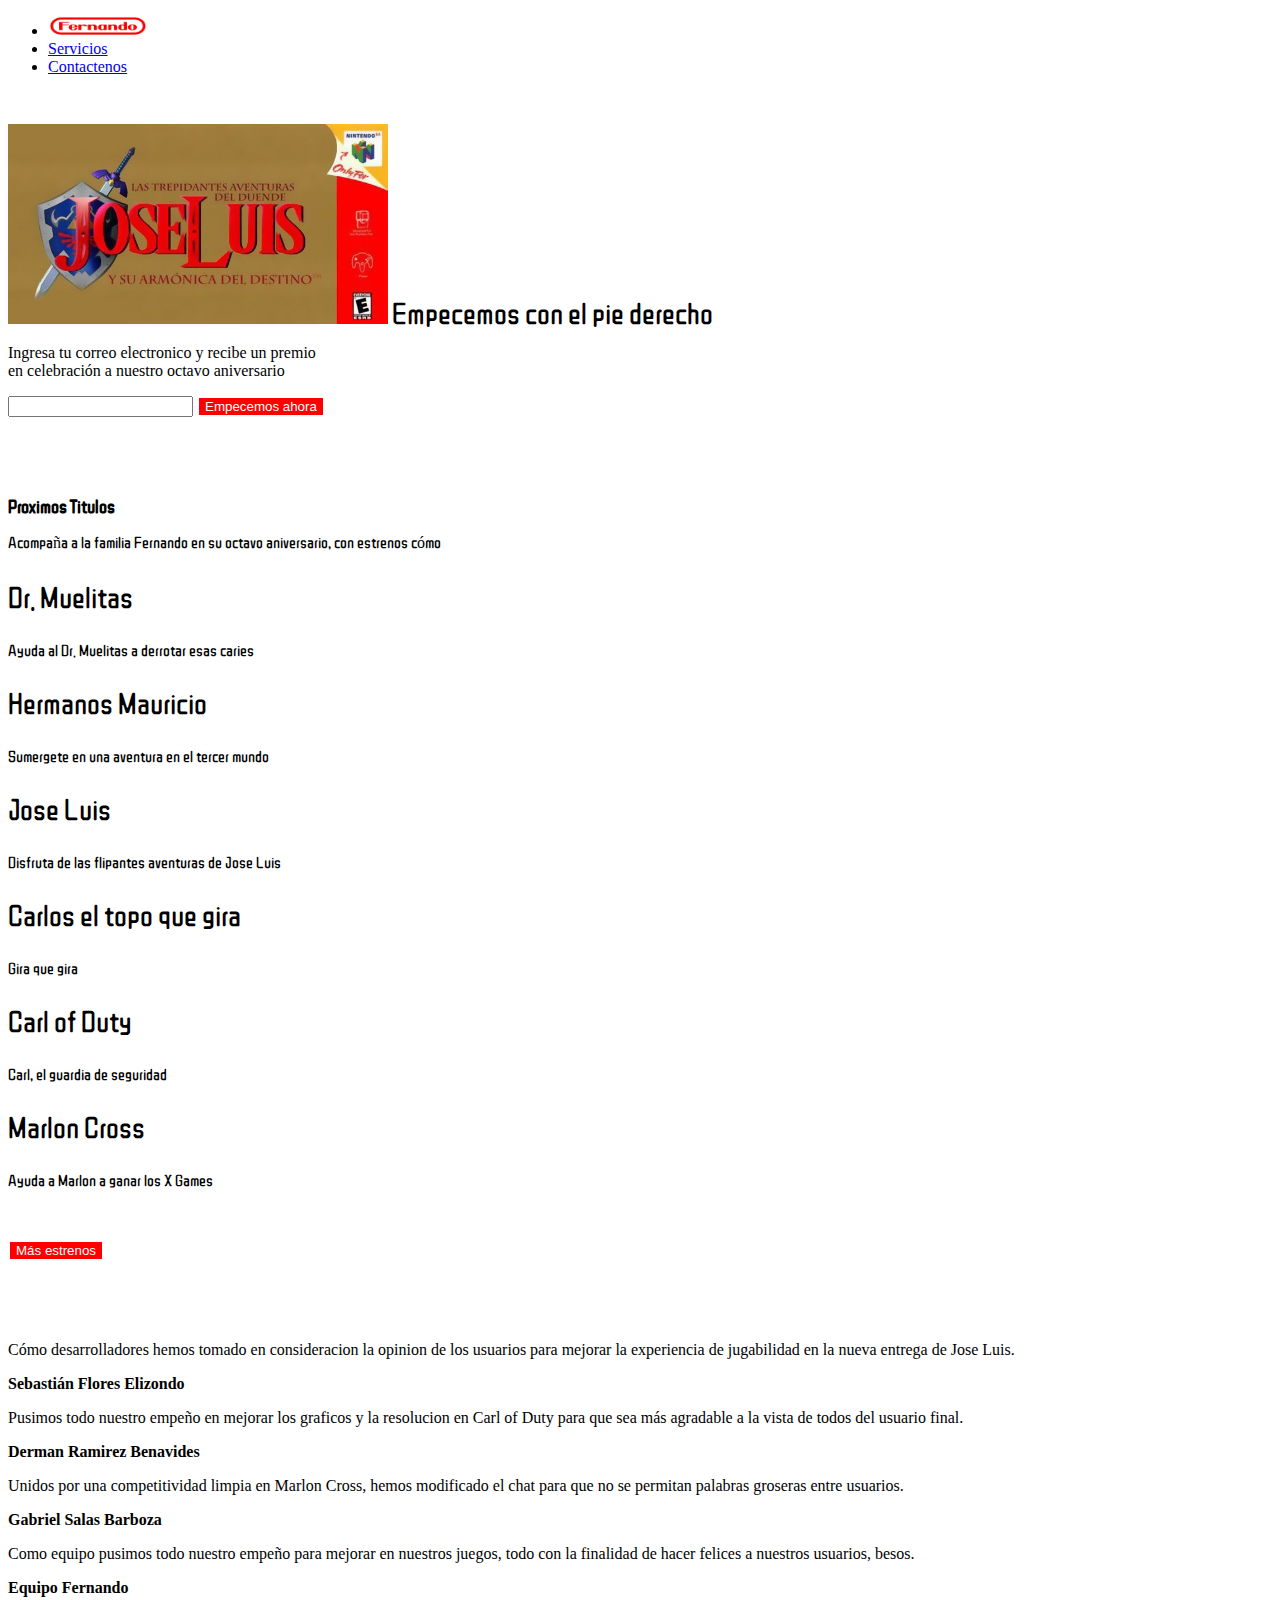
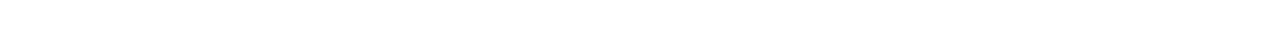
<file: index.html>
<!DOCTYPE html>
<html lang="en">
<head>
    <meta charset="UTF-8">
    <meta http-equiv="X-UA-Compatible" content="IE=edge">
    <meta name="viewport" content="width=device-width, initial-scale=1.0">
    <title>Fernando</title>
    <link rel="icon" type="img/jfif" href="img/Moneda.jfif">
    <!-- CSS only -->
    <link href="https://cdn.jsdelivr.net/npm/bootstrap@5.1.3/dist/css/bootstrap.min.css" rel="stylesheet" integrity="sha384-1BmE4kWBq78iYhFldvKuhfTAU6auU8tT94WrHftjDbrCEXSU1oBoqyl2QvZ6jIW3" crossorigin="anonymous">
    <link rel="stylesheet" href="css/general.css">
    <link rel="stylesheet" href="css/estilo_index.css">
    <link rel="preconnect" href="https://fonts.googleapis.com">
    <link rel="preconnect" href="https://fonts.gstatic.com" crossorigin>
    <link href="https://fonts.googleapis.com/css2?family=ZCOOL+QingKe+HuangYou&display=swap" rel="stylesheet">
</head>

<body>
    <header>
        <ul class="nav nav-tabs">
            <li class="nav-item">
              <a class="nav-link active" aria-current="page" href="index.html">
                  <img id="imgLogo" src="img/Fernando_Logo.png" alt="Logo_inicio">
              </a>
            </li>
            <li class="nav-item">
              <a class="nav-link" href="servicios.html">Servicios</a>
            </li>
            <li class="nav-item">
              <a class="nav-link" href="contactenos.html">Contactenos</a>
            </li>
          </ul>
    <main>

<!--Espacio de ingreso de correo e imagen a la derecha-->
      <form>
        <div class="margen">
          <div class="container">
            <div class="mb-3">
              <img src="img/JoseLuis.jpg" class="rounded float-end" alt="..." width="380" height="200">
              <label for="exampleInputEmail1" class="Titulos">Empecemos con el pie derecho</label>
              <br>
              <p>Ingresa tu correo electronico y recibe un premio <br> en celebración a nuestro octavo aniversario</p>
              <input type="email" id="exampleInputEmail1" aria-describedby="emailHelp"> <button type="submit" class="btn btn-primary">Empecemos ahora</button>
            </div>
          </div>
        </div>
      </form>

<!--Espacio de proximos titulos-->
    <div class="margenTitulos">
      <div class="container">
          <p><h3 class="Texto">Proximos Titulos</h3></p>
          <p class="Texto">Acompaña a la familia Fernando en su octavo aniversario, con estrenos cómo </p>
          <div class="row g-2">
            <div class="col-4">
              <div class="p-3 border bg-light">
                <p class="Titulos">Dr. Muelitas</p>
                <p class="Texto">Ayuda al Dr. Muelitas a derrotar esas caries</p>
              </div>
            </div>
            <div class="col-4">
              <div class="p-3 border bg-light">
                <p class="Titulos">Hermanos Mauricio</p>
                <p class="Texto">Sumergete en una aventura en el tercer mundo</p>
              </div>
            </div>
            <div class="col-4">
              <div class="p-3 border bg-light">
                <p class="Titulos">Jose Luis</p>
                <p class="Texto">Disfruta de las flipantes aventuras de Jose Luis</p>
              </div>
            </div>
            <div class="col-4">
              <div class="p-3 border bg-light">
                <p class="Titulos">Carlos el topo que gira</p>
                <p class="Texto">Gira que gira</p>
              </div>
            </div>
            <div class="col-4">
              <div class="p-3 border bg-light">
                <p class="Titulos">Carl of Duty</p>
                <p class="Texto">Carl, el guardia de seguridad</p>
              </div>
            </div>
            <div class="col-4">
              <div class="p-3 border bg-light">
                <p class="Titulos">Marlon Cross</p>
                <p class="Texto">Ayuda a Marlon a ganar los X Games</p>
              </div>
            </div>
          </div>
      </div>
    

    <br>
    <br>
    <div class="d-grid gap-2 col-3 mx-auto">
      <button class="btn btn-primary" type="submit">Más estrenos</button>
    </div>
  </div>

<!--Informacion Desarrolladores-->
<div class="margenDesarrolladores">
  <div class="container">
    <div class="row row-cols-1 row-cols-md-2 g-4">
      <div class="col">
        <div class="card">
          <div class="card-body">
            <p class="card-text">Cómo desarrolladores hemos tomado en consideracion la opinion de los 
              usuarios para mejorar la experiencia de jugabilidad en la nueva entrega de Jose Luis.</p>
            <strong>Sebastián Flores Elizondo</strong>
          </div>
        </div>
      </div>
      <div class="col">
        <div class="card">
          <div class="card-body">
            <p class="card-text">Pusimos todo nuestro empeño en mejorar los graficos y la resolucion en Carl of Duty
              para que sea más agradable a la vista de todos del usuario final.</p>
            <strong>Derman Ramirez Benavides</strong>
          </div>
        </div>
      </div>
      <div class="col">
        <div class="card">
          <div class="card-body">
            <p class="card-text">Unidos por una competitividad limpia en Marlon Cross, hemos modificado
              el chat para que no se permitan palabras groseras entre usuarios.</p>
            <strong>Gabriel Salas Barboza</strong>
          </div>
        </div>
      </div>
      <div class="col">
        <div class="card">
          <div class="card-body">
            <p class="card-text">Como equipo pusimos todo nuestro empeño para mejorar
              en nuestros juegos, todo con la finalidad de hacer felices a nuestros usuarios, besos.
            </p>
            <strong>Equipo Fernando</strong>
          </div>
        </div>
      </div>
    </div>
  </div>
</div>

    </main>

    <footer></footer>

<!-- JavaScript Bundle with Popper -->
<script src="https://cdn.jsdelivr.net/npm/bootstrap@5.1.3/dist/js/bootstrap.bundle.min.js" integrity="sha384-ka7Sk0Gln4gmtz2MlQnikT1wXgYsOg+OMhuP+IlRH9sENBO0LRn5q+8nbTov4+1p" crossorigin="anonymous"></script>  
</body>

</html>
</file>
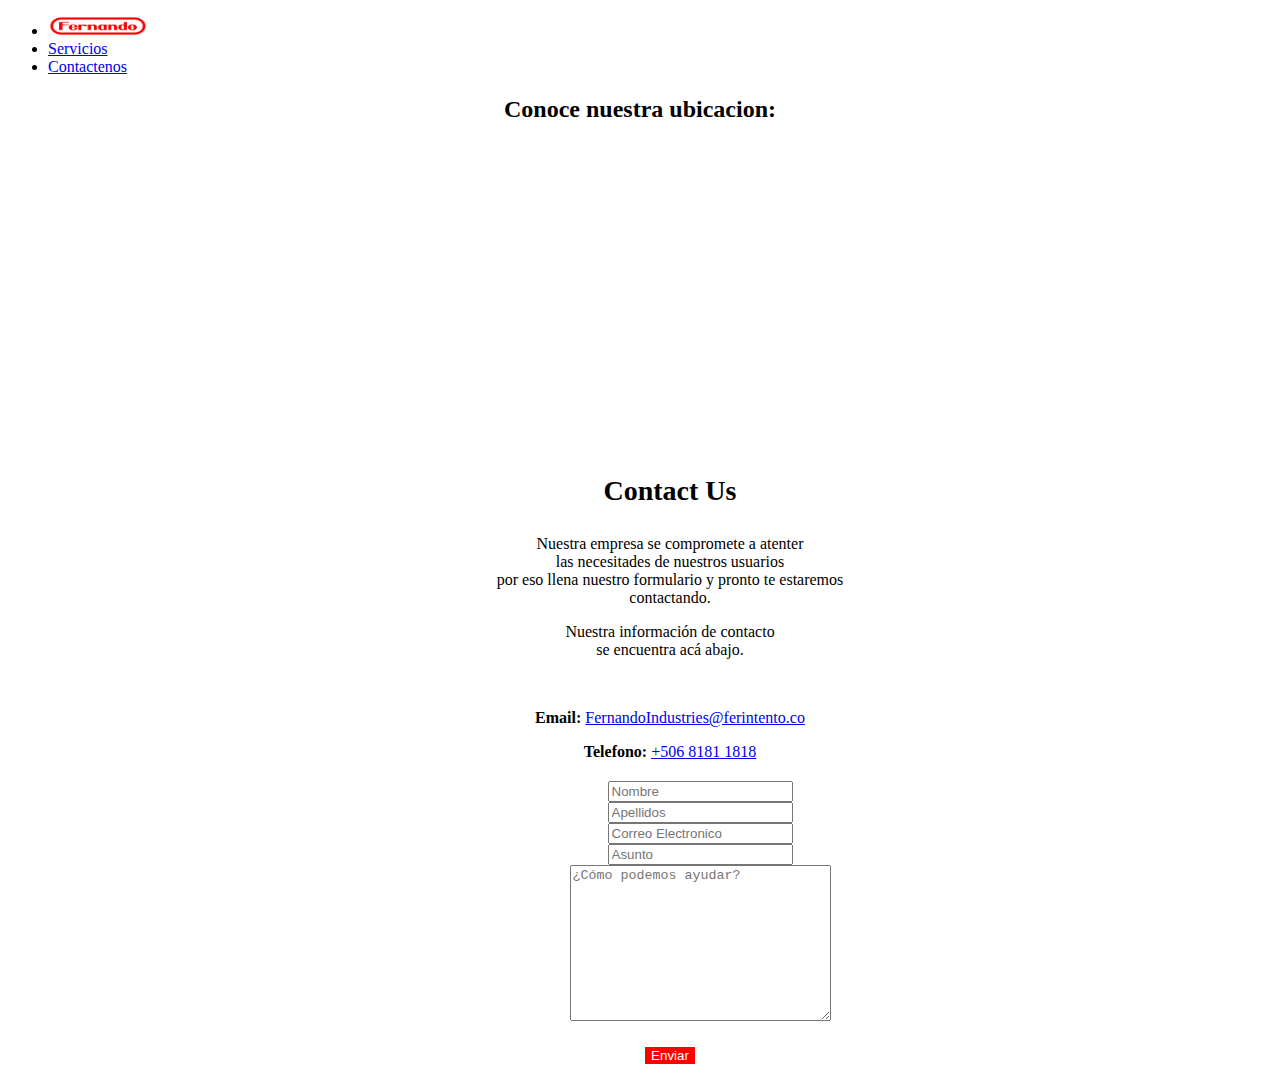
<file: contactenos.html>
<!DOCTYPE html>
<html lang="en">
<head>
    <meta charset="UTF-8">
    <meta http-equiv="X-UA-Compatible" content="IE=edge">
    <meta name="viewport" content="width=device-width, initial-scale=1.0">
    <title>Fernando</title>
    <link href="https://cdn.jsdelivr.net/npm/bootstrap@5.1.3/dist/css/bootstrap.min.css" rel="stylesheet" integrity="sha384-1BmE4kWBq78iYhFldvKuhfTAU6auU8tT94WrHftjDbrCEXSU1oBoqyl2QvZ6jIW3" crossorigin="anonymous">
    <link rel="stylesheet" href="css/general.css">
    <link rel="stylesheet" href="css/estilo_contactenos.css">
    <link rel="icon" type="img/jfif" href="img/Moneda.jfif">
</head>
<body>
    <header>
        <ul class="nav nav-tabs">
            <li class="nav-item">
              <a class="nav-link" aria-current="page" href="index.html">
                <img id="imgLogo" src="img/Fernando_Logo.png" alt="Logo_inicio">
              </a>
            </li>
            <li class="nav-item">
              <a class="nav-link" href="servicios.html">Servicios</a>
            </li>
            <li class="nav-item">
              <a class="nav-link active" href="contactenos.html">Contactenos</a>
            </li>
        </ul>
    </header>

    <h2 class="alinear">Conoce nuestra ubicacion:</h2>
    <div class="margenes" >
        <g2><iframe class="api" src="https://www.google.com/maps/embed?pb=!1m18!1m12!1m3!1d62879.67874083695!2d-84.14836490157617!3d9.935628376782923!2m3!1f0!2f0!3f0!3m2!1i1024!2i768!4f13.1!3m3!1m2!1s0x8fa0e342c50d15c5%3A0xe6746a6a9f11b882!2zU2FuIEpvc8Op!5e0!3m2!1ses!2scr!4v1644726131955!5m2!1ses!2scr" width="1900" height="300" style="border:0;" allowfullscreen="" loading="lazy"></iframe></g2>
    </div>

    <main>

        <div class="row api margenes">

            <div class="col-6 ">
            <div class=" row g-3">
                <p class="titulo">Contact Us</p>
                <p>Nuestra empresa se compromete a atenter <br> las necesitades de nuestros usuarios <br> por eso llena nuestro formulario y pronto te estaremos <br> contactando.</p>
                <p>Nuestra información de contacto <br> se encuentra acá abajo.</p>
                <br>
                <p><b>Email:</b> <a href="index.html">FernandoIndustries@ferintento.co</a></p>
                <p><b>Telefono:</b> <a href="index.html">+506 8181 1818</a></p>
            </div>
            </div>

            <div class="col-6 ">
                <section id="Registro">
                    <form method="get" action="" class="margenes api">
                        <div class="mb-3">
                        <div class="row g-1">
                            <div class="col-3">
                            <input type="text" class="form-control" id="nombre" name="nombre " placeholder="Nombre">
                            </div>
                            <div class="col-3">
                            <input type="text" class="form-control" id="apellidos" name="apellidos " placeholder="Apellidos">
                            </div>
                        </div>
                        </div>
                
                        <div class="col-6 align-items-center">
                            <div class="mb-3">
                                <input type="text" class="form-control" id="correo" name="correo " placeholder="Correo Electronico">
                            </div>
                            <div class="mb-3">
                                <input type="text" class="form-control" id="asunto" name="asunto " placeholder="Asunto">
                            </div>
                            <div class="mb-3">
                                <textarea class="form-control" name="descripcion" id="descripcion" cols="30" rows="10" placeholder="¿Cómo podemos ayudar?"></textarea>  
                            </div>
                        </div>
                    </form>
                </section>
                <button type="submit" class="btn btn-primary" >Enviar</button>
            </div>
        </div>
    </main>

    <footer></footer>

    <script src="https://cdn.jsdelivr.net/npm/bootstrap@5.1.3/dist/js/bootstrap.bundle.min.js" integrity="sha384-ka7Sk0Gln4gmtz2MlQnikT1wXgYsOg+OMhuP+IlRH9sENBO0LRn5q+8nbTov4+1p" crossorigin="anonymous"></script>
</body>
</html>
</file>
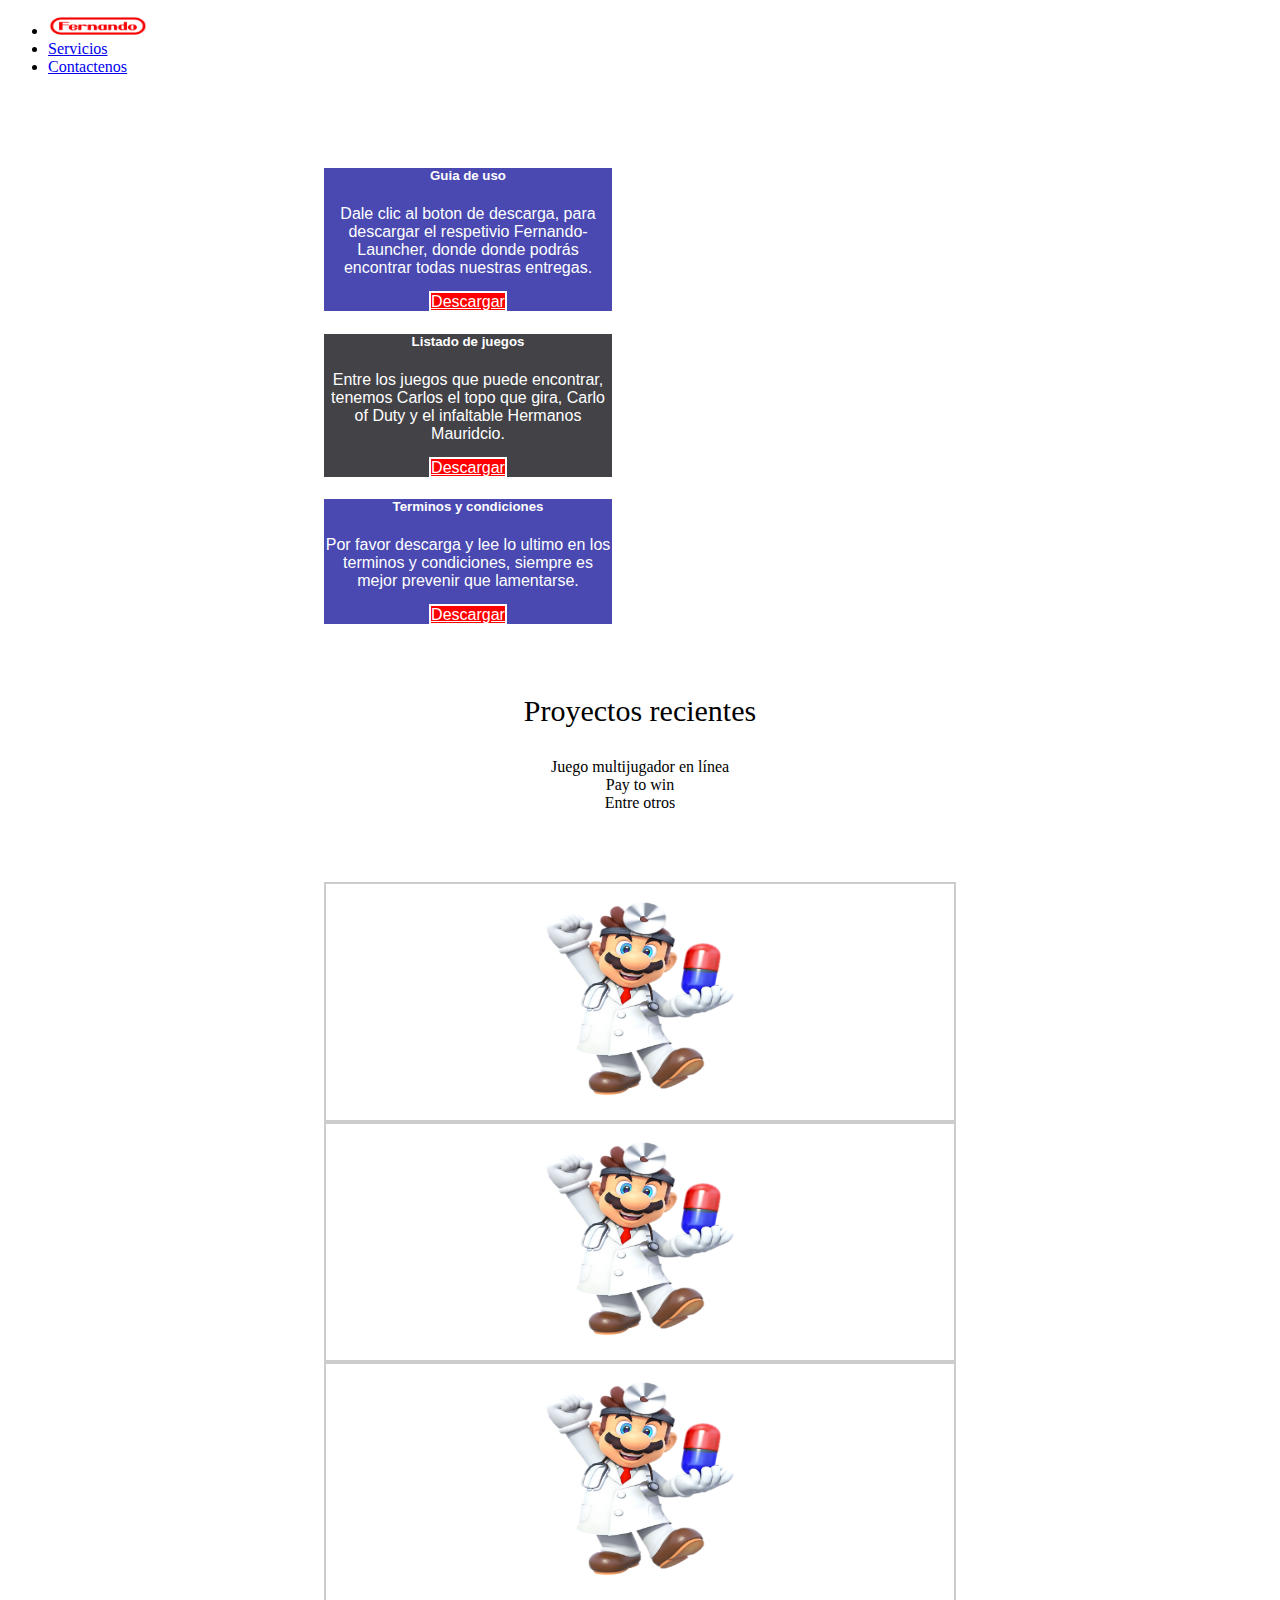
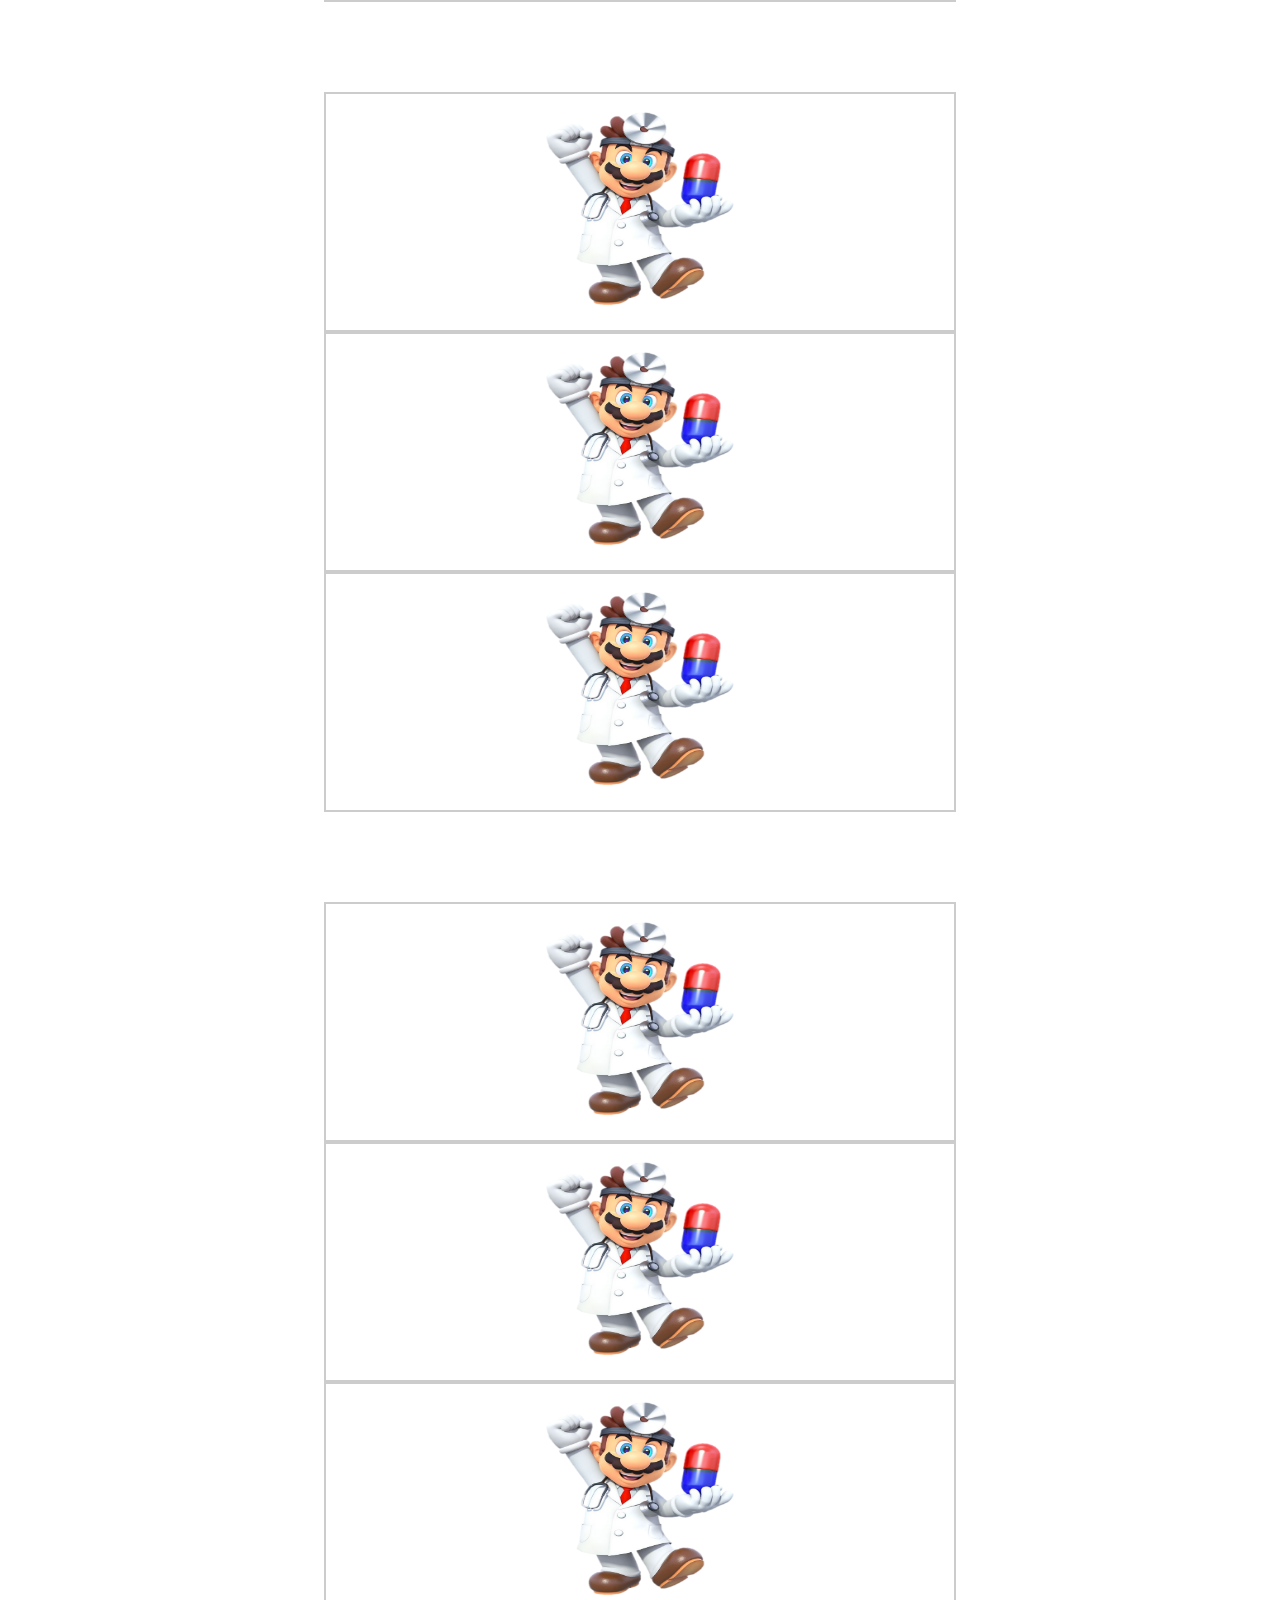
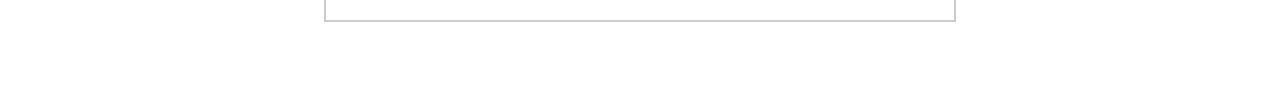
<file: servicios.html>
<!DOCTYPE html>
<html lang="en">
<head>
    <meta charset="UTF-8">
    <meta http-equiv="X-UA-Compatible" content="IE=edge">
    <meta name="viewport" content="width=device-width, initial-scale=1.0">
    <title>Fernando</title>
    <link href="https://cdn.jsdelivr.net/npm/bootstrap@5.1.3/dist/css/bootstrap.min.css" rel="stylesheet" integrity="sha384-1BmE4kWBq78iYhFldvKuhfTAU6auU8tT94WrHftjDbrCEXSU1oBoqyl2QvZ6jIW3" crossorigin="anonymous">
    <link rel="stylesheet" href="css/general.css">
    <link rel="stylesheet" href="css/estilo_servicios.css">
    <link rel="icon" type="img/jfif" href="img/Moneda.jfif">
</head>
<body>
    <header>
        <ul class="nav nav-tabs">
            <li class="nav-item">
              <a class="nav-link" aria-current="page" href="index.html">
                <img id="imgLogo" src="img/Fernando_Logo.png" alt="Logo_inicio">
              </a>
            </li>
            <li class="nav-item">
              <a class="nav-link active" href="servicios.html">Servicios</a>
            </li>
            <li class="nav-item">
              <a class="nav-link" href="contactenos.html">Contactenos</a>
            </li>
          </ul>
    </header>

    <main>
      <div class="row centrado">
        <div class="card text-center background1 margenes" style="width: 18rem;">
          <div class="card-body ">
            <h5 class="card-title">Guia de uso</h5>
            <p class="card-text">Dale clic al boton de descarga, para descargar el respetivio Fernando-Launcher, donde
              donde podrás encontrar todas nuestras entregas.
            </p>
            <a href="#" class="btn btn-primary">Descargar</a>
          </div>
        </div>
        <div class="card text-center background margenes" style="width: 18rem;">
          <div class="card-body">
            <h5 class="card-title">Listado de juegos</h5>
            <p class="card-text">Entre los juegos que puede encontrar, tenemos Carlos el topo que gira, Carlo of Duty 
              y el infaltable Hermanos Mauridcio.
            </p>
            <a href="#" class="btn btn-primary">Descargar</a>
          </div>
        </div>
        <div class="card text-center background1 margenes" style="width: 18rem;">
          <div class="card-body">
            <h5 class="card-title">Terminos y condiciones</h5>
            <p class="card-text">Por favor descarga y lee lo ultimo en los terminos y condiciones, siempre es mejor
              prevenir que lamentarse.
            </p>
            <a href="#" class="btn btn-primary ">Descargar</a>
          </div>
        </div>
      </div>

      <p class="textocentrado tipo">Proyectos recientes</p>
      <p class="textocentrado">Juego multijugador en línea <br>Pay to win <br>Entre otros</p>

      <section class="row centrado">
        <div class="col-3 textocentrado1">
            <a class=""><img id="imagen" src="img/Dr._Muelitas.png" alt="Jose"></a>
        </div>
        <div class="col-3 textocentrado1">
          <a class=""><img id="imagen" src="img/Dr._Muelitas.png" alt="Jose"></a>
      </div>
      <div class="col-3 textocentrado1">
        <a class=""><img id="imagen" src="img/Dr._Muelitas.png" alt="Jose"></a>
      </div>
    </section>
    <section class="row centrado">
      <div class="col-3 textocentrado1">
          <a class=""><img id="imagen" src="img/Dr._Muelitas.png " alt="Jose"></a>
      </div>
      <div class="col-3 textocentrado1">
        <a class=""><img id="imagen" src="img/Dr._Muelitas.png" alt="Jose"></a>
    </div>
    <div class="col-3 textocentrado1">
      <a class=""><img id="imagen" src="img/Dr._Muelitas.png" alt="Jose"></a>
    </div>
  </section>
  <section class="row centrado">
    <div class="col-3 textocentrado1">
        <a class=""><img id="imagen" src="img/Dr._Muelitas.png " alt="Jose"></a>
    </div>
    <div class="col-3 textocentrado1">
      <a class=""><img id="imagen" src="img/Dr._Muelitas.png" alt="Jose"></a>
  </div>
  <div class="col-3 textocentrado1">
    <a class=""><img id="imagen" src="img/Dr._Muelitas.png" alt="Jose"></a>
  </div>
</section>
    </main>

    <footer></footer>

    <script src="https://cdn.jsdelivr.net/npm/bootstrap@5.1.3/dist/js/bootstrap.bundle.min.js" integrity="sha384-ka7Sk0Gln4gmtz2MlQnikT1wXgYsOg+OMhuP+IlRH9sENBO0LRn5q+8nbTov4+1p" crossorigin="anonymous"></script>  

</body>
</html>
</file>
<file: css/general.css>
.Texto{
    font-family: 'ZCOOL QingKe HuangYou', cursive;
}

#imgLogo{
    width: 100px;
    height: 20px;
}

.btn-primary{
    border: 2px solid white;
    color: white;
    background-color: red;

}

.btn-primary:hover{
    border: 2px solid black;
    color: black;
    background-color: red;

}

.alinear{
    display: flex;
    justify-content: center;
}
</file>
<file: css/estilo_index.css>
.Titulos{
    font-family: 'ZCOOL QingKe HuangYou', cursive;
    font-size: 30px;
}

.margen{
    margin-top: 3em;
    margin-bottom: 3em;
}

.margenTitulos{
    margin-top: 5em;
    margin-bottom: 3em;
}

.margenDesarrolladores{
    margin-top: 5em;
    margin-bottom: 3em;
}
</file>
<file: css/estilo_contactenos.css>
.form-control:focus{
    box-shadow: 0 0 10px  rgb(224, 70, 64) !important ;
    border: 2px solid rgb(224, 70, 64);
    color: rgb(224, 70, 64);
}

.margenes{

    margin: 20px 30px;
}

.titulo{
    font: bold 175% sans-senf;
} 

.bordes{
    margin: 20px 30px;
    border: 1px solid rgb(129, 124, 131);
}

.api {  
    text-align:center;
    width: 100%;
}
</file>
<file: css/estilo_servicios.css>
.centrado {
    width: 50%;
    text-align: center;
    margin: 50px auto;
    padding: 20px;
    font: 1em arial, helvetica, sans-serif;
    color: white;
  }

.textocentrado {
    text-align:center;   
}

.textocentrado1 {
    margin-left: auto;
    margin-right: auto;
    padding: 1rem;
    border: 2px solid #ccc;
    /* IMPORTANTE */
    text-align: center;
  
}

#imagen {
   
    width: 200px;
    height: 200px;
}

.background {
    background-color: rgb(66, 66, 71);
}

.background1 {
    background-color: rgb(73, 73, 177);
}

.tipo {
    font-family: 'ZCOOL QingKe HuangYou', cursive;
    font-size: 30px;
}
</file>
